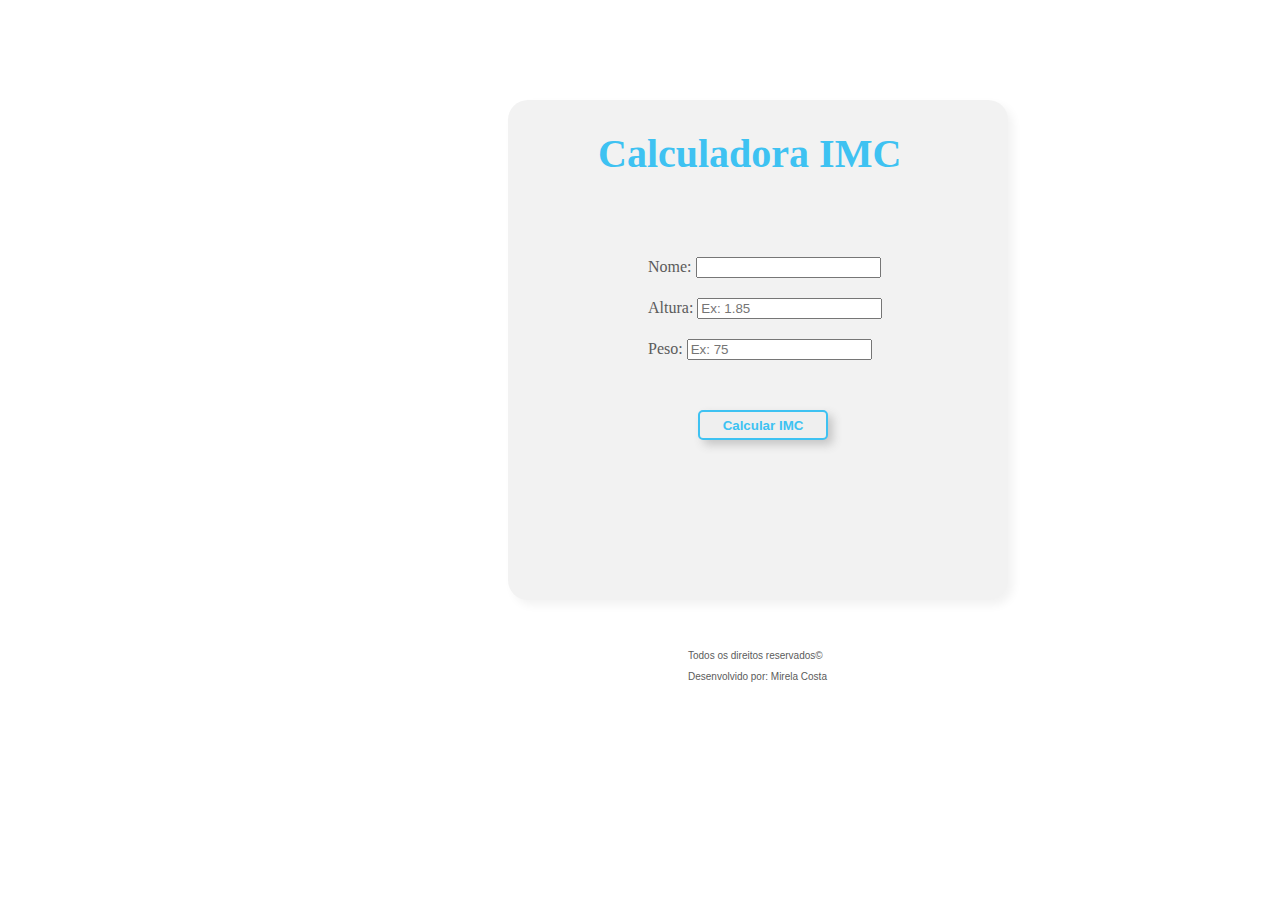
<file: index.html>
<!DOCTYPE html>
<html lang="en">
<head>
    <meta charset="UTF-8">
    <meta name="viewport" content="width=>, initial-scale=1.0">
    <title>Calculadora IMC</title>
    <link rel="stylesheet" href="./script.css" 
</head>
<body>
 
    
    <div class="container">
        <p class="title">Calculadora IMC</p>

    <div class="input">
        <label>Nome:</label>
        <input type="text" id="nome" />
    </div>

    <div class="input">
        <label>Altura:</label>
        <input type="number" id="altura" placeholder="Ex: 1.85"/>
    </div>

    <div class="input">
        <label>Peso:</label>
        <input type="number" id="peso" placeholder="Ex: 75"/>
    </div>
    
    
     <button class="button" id="button">Calcular IMC</button>
 
    <div class="resultado" id="resultado"></div>

    </div>


<script src="./script.js"></script>    






<footer>
    <div class="footer">
    <p>Todos os direitos reservados©</p>
    <p>Desenvolvido por: Mirela Costa</p></div>
    
</footer>


</body>
</html>
</file>
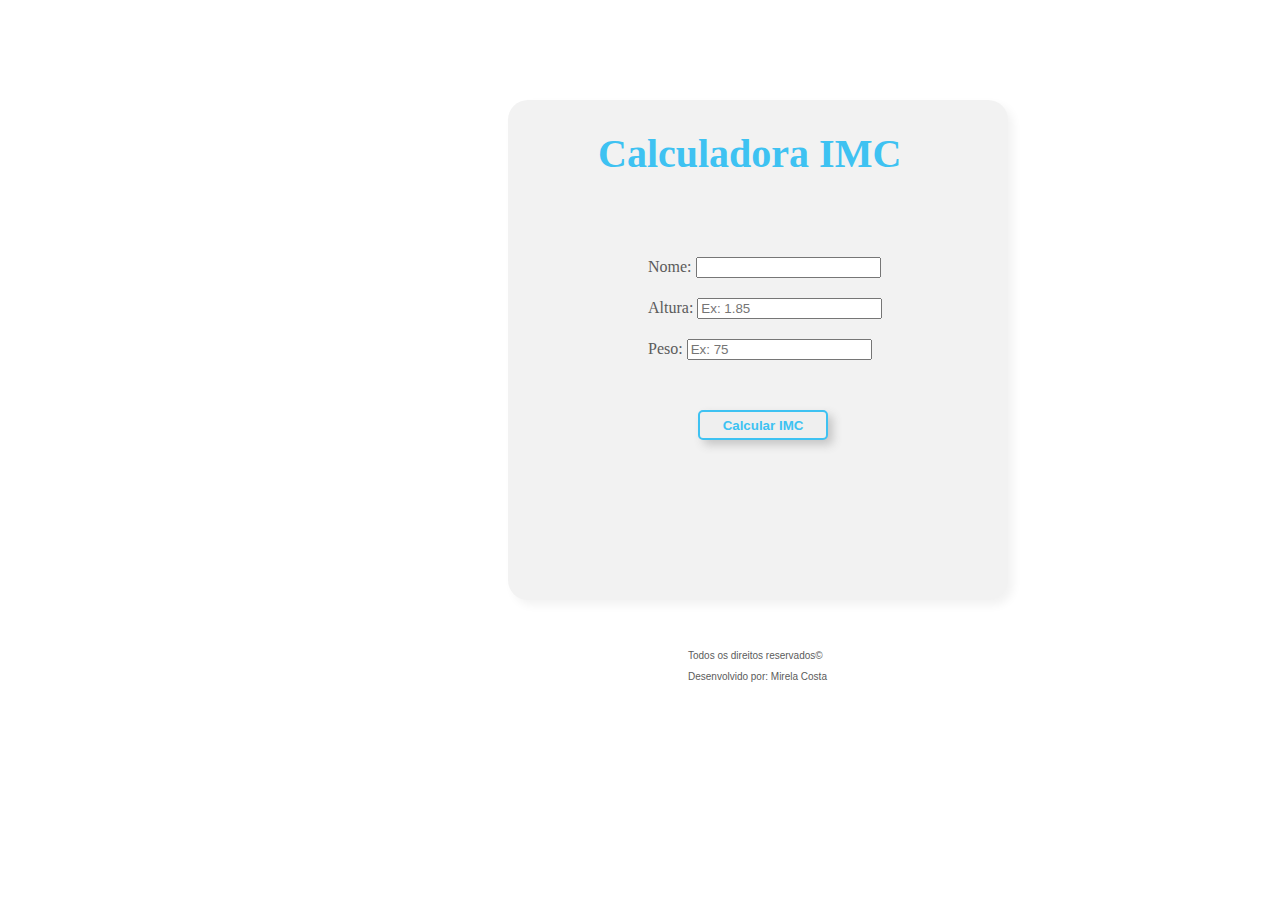
<file: script.html>
<!DOCTYPE html>
<html lang="en">
<head>
    <meta charset="UTF-8">
    <meta name="viewport" content="width=>, initial-scale=1.0">
    <title>Calculadora IMC</title>
    <link rel="stylesheet" href="./script.css" 
</head>
<body>
 
    
    <div class="container">
        <p class="title">Calculadora IMC</p>

    <div class="input">
        <label>Nome:</label>
        <input type="text" id="nome" />
    </div>

    <div class="input">
        <label>Altura:</label>
        <input type="number" id="altura" placeholder="Ex: 1.85"/>
    </div>

    <div class="input">
        <label>Peso:</label>
        <input type="number" id="peso" placeholder="Ex: 75"/>
    </div>
    
    
     <button class="button" id="button">Calcular IMC</button>
 
    <div class="resultado" id="resultado"></div>

    </div>


<script src="./script.js"></script>    






<footer>
    <div class="footer">
    <p>Todos os direitos reservados©</p>
    <p>Desenvolvido por: Mirela Costa</p></div>
    
</footer>


</body>
</html>
</file>
<file: script.css>
p {
    font: arial;
    margin-top: 0;
    margin-bottom: 1;
   

}





.container {
    width: 500px;
    height: 500px;
    background-color: #f2f2f2;
    border-radius: 20px;
    margin-top: 100px;
    margin-left: 500px;
    box-shadow: 5px 5px 10px #f2f2f2;
     
     
    
}
 

.title {
    color:#3ec2f2;
    font-weight: bold;
    padding-top: 30px;
    padding-bottom: 20px;
    padding-left: 90px;
    font-size: 40px;


}

.input {
    margin-left: 140px;
    padding-top: 20px;
    color:#5b5b5b;


}



.button {
    color: #3ec2f2;
    background-color #f2f2f2;
    border-color: #3ec2f2;
    height: 30px;
    width: 130px;
    cursor: pointer;
    border-style: solid;
    border-width: 2px;
    border-radius: 5px;
    font-weight: bold;
    transition: .8s;
    margin-top: 50px;
    margin-left: 190px;
    box-shadow: 5px 5px 10px #c6c6c6;
}

.button:hover {
     
    background-color: #3ec2f2;
    color: #f7fcff;
}

.resultado {
    color: #5b5b5b;
    margin-left: 167px;
    margin-top:20px;
    font-weight: bold;
}

.footer {
   color: #5b5b5b;
   font-family: arial;
   font-size: 10px;
   margin-left: 680px;
   margin-top: 50px;
}
</file>
